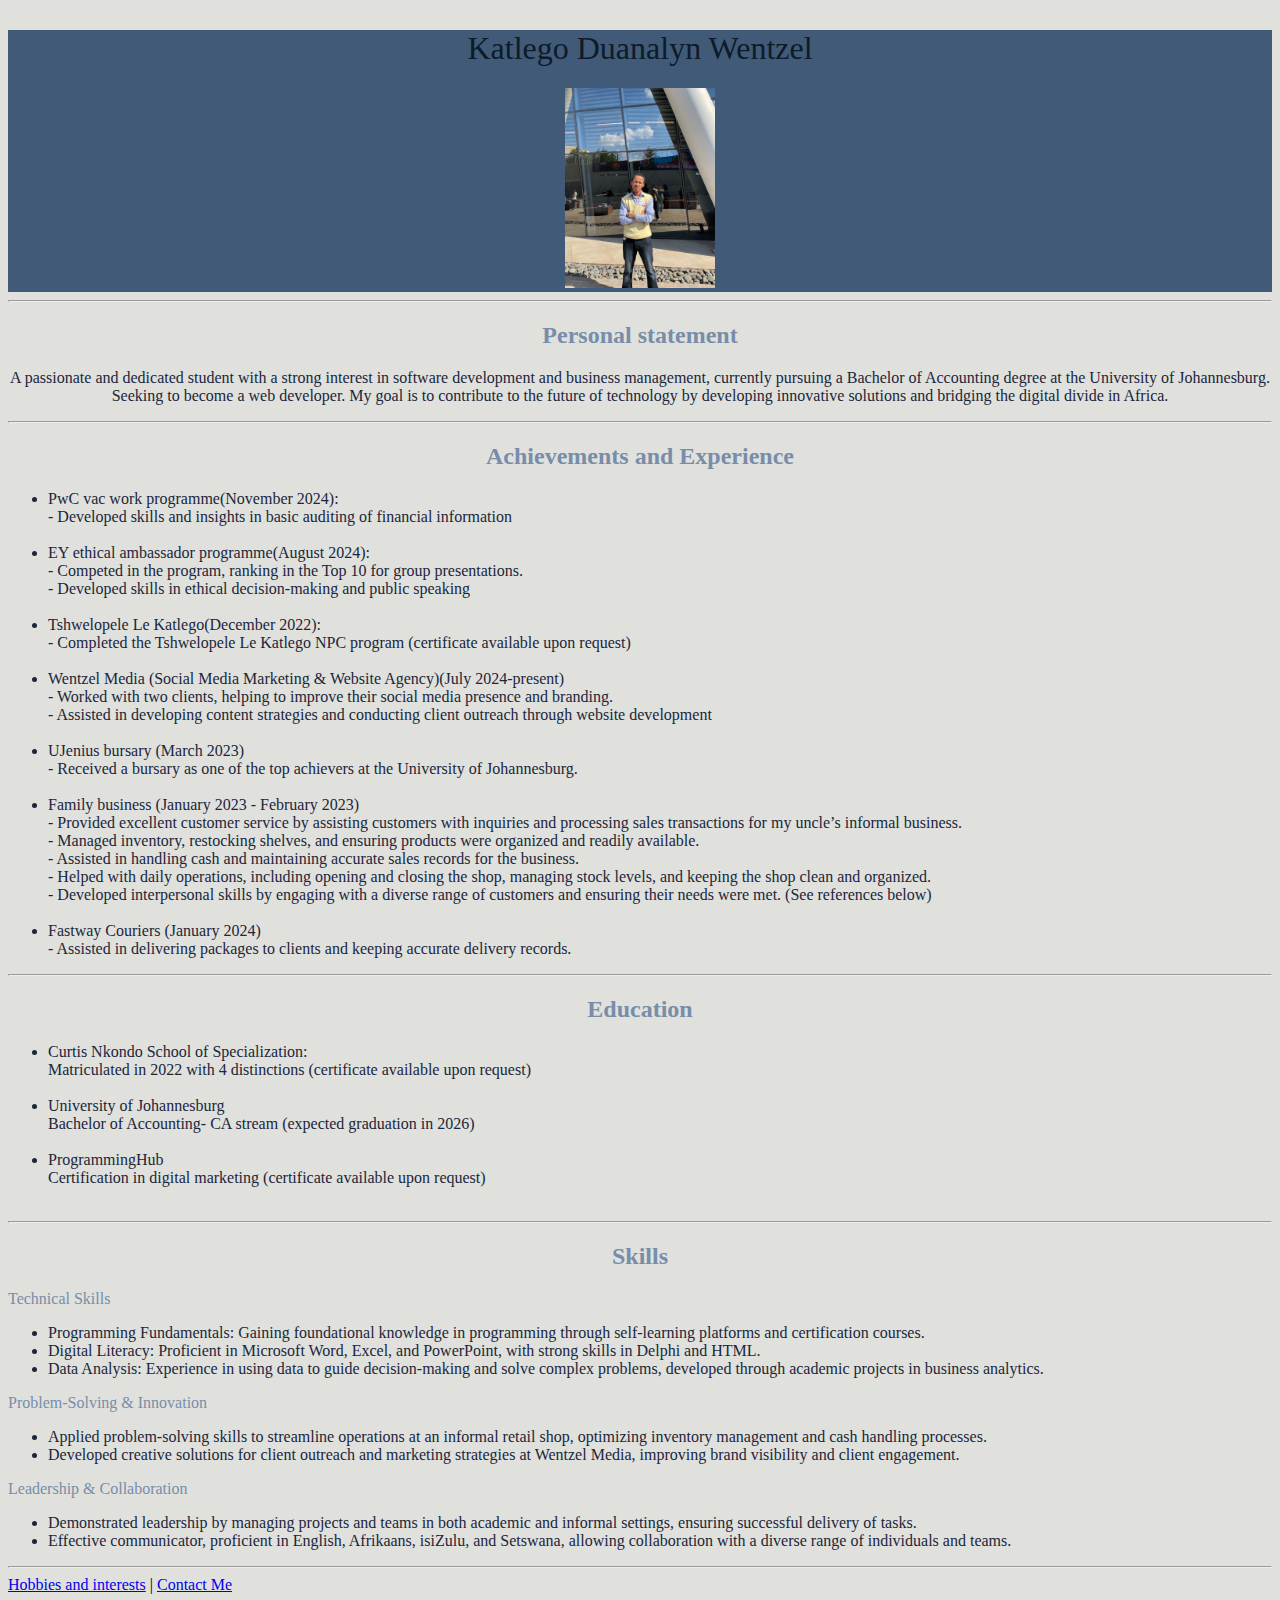
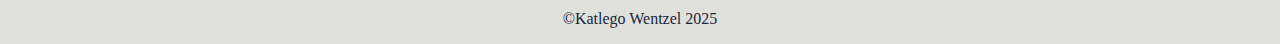
<file: index.html>
<!DOCTYPE html>
<html lang="en">
<head>
    <meta charset="UTF-8">
    <meta name="viewport" content="width=device-width, initial-scale=1.0">
    <title>My Curriculum Vitae</title>
    <link rel="stylesheet" href="./styles.css">
</head>

<body>
  <div id="head"> 
    <h1>Katlego Duanalyn Wentzel</h1>
    <img src="./assets/images/IMG_5514.jpg" alt="Picture of Katlego" height="200">
  
  </div>  
 <hr>
     <div>
         <h2>Personal statement</h2>
      <p>A passionate and dedicated student with a strong interest in software development and business management, 
        currently pursuing a Bachelor of Accounting degree at the University of Johannesburg. Seeking to become a web developer.
        My goal is to contribute to the future of technology by developing innovative solutions and bridging the digital divide 
        in Africa.</p>
     </div>
    <hr>
    <div>
     <h2>Achievements and Experience</h2>
       <ul>
        <li>PwC vac work programme(November 2024): 
            <br>- Developed skills and insights in basic auditing of financial information </li> <br>
        <li>EY ethical ambassador programme(August 2024):
            <br> - Competed in the program, ranking in the Top 10 for group presentations. 
            <br> - Developed skills in ethical decision-making and public speaking </li> <br>
        <li>Tshwelopele Le Katlego(December 2022):
            <br> - Completed the Tshwelopele Le Katlego NPC program (certificate available upon request)
        </li> <br>
        <li>Wentzel Media (Social Media Marketing & Website Agency)(July 2024-present)
            <br> - Worked with two clients, helping to improve their social media presence and branding.
            <br> - Assisted in developing content strategies and conducting client outreach through website development 
        </li> <br>
        <li>
            UJenius bursary (March 2023)
            <br>- Received a bursary as one of the top achievers at the University of Johannesburg. 
        </li> <br>
        <li>
            Family business (January 2023 - February 2023)
            <br>- Provided excellent customer service by assisting customers with inquiries and processing sales transactions 
                  for my uncle’s informal business.
            <br>- Managed inventory, restocking shelves, and ensuring products were organized and readily available.
            <br>- Assisted in handling cash and maintaining accurate sales records for the business.
            <br>- Helped with daily operations, including opening and closing the shop, managing stock levels, and keeping the shop clean and organized.
            <br>- Developed interpersonal skills by engaging with a diverse range of customers and ensuring their needs were met. (See references below) 
        </li> <br>
        <li>
            Fastway Couriers (January 2024)
            <br>- Assisted in delivering packages to clients and keeping accurate delivery records. 
        </li>   
       </ul> 
    </div>
  <hr>
    <div>
     <h2>Education</h2>
      <ul>
        <li> Curtis Nkondo School of Specialization: 
       <br> Matriculated in 2022 with 4 distinctions (certificate available upon request)</li><br>
        <li>University of Johannesburg 
        <br> Bachelor of Accounting- CA stream (expected graduation in 2026)</li><br>
        <li>ProgrammingHub 
        <br> Certification in digital marketing (certificate available upon request)</li><br>    
      </ul>
    </div>
  <hr>  
    <div>
     <h2>Skills</h2>
     Technical Skills
      <ul>
        <li>Programming Fundamentals: Gaining foundational knowledge in programming through self-learning platforms and certification courses.</li>
        <li>Digital Literacy: Proficient in Microsoft Word, Excel, and PowerPoint, with strong skills in Delphi and HTML.</li>    
        <li>Data Analysis: Experience in using data to guide decision-making and solve complex problems, developed through academic projects in business analytics.</li>    
      </ul>
     Problem-Solving & Innovation
      <ul>
        <li>Applied problem-solving skills to streamline operations at an informal retail shop, optimizing inventory management and cash handling processes.</li>
         <li>Developed creative solutions for client outreach and marketing strategies at Wentzel Media, improving brand visibility and client engagement.</li>
      </ul>
    Leadership & Collaboration
      <ul>
        <li>Demonstrated leadership by managing projects and teams in both academic and informal settings, ensuring successful delivery of tasks.</li>
        <li>Effective communicator, proficient in English, Afrikaans, isiZulu, and Setswana, allowing collaboration with a diverse range of individuals and teams.</li>
      </ul>
</div>
    
    <hr>
    <a href="./hobbies.html">Hobbies and interests</a> | <a href="./contact.html">Contact Me</a> 
</body>
<footer>
  <p>&copy;Katlego Wentzel 2025
  </p>
</footer>
</html>
</file>
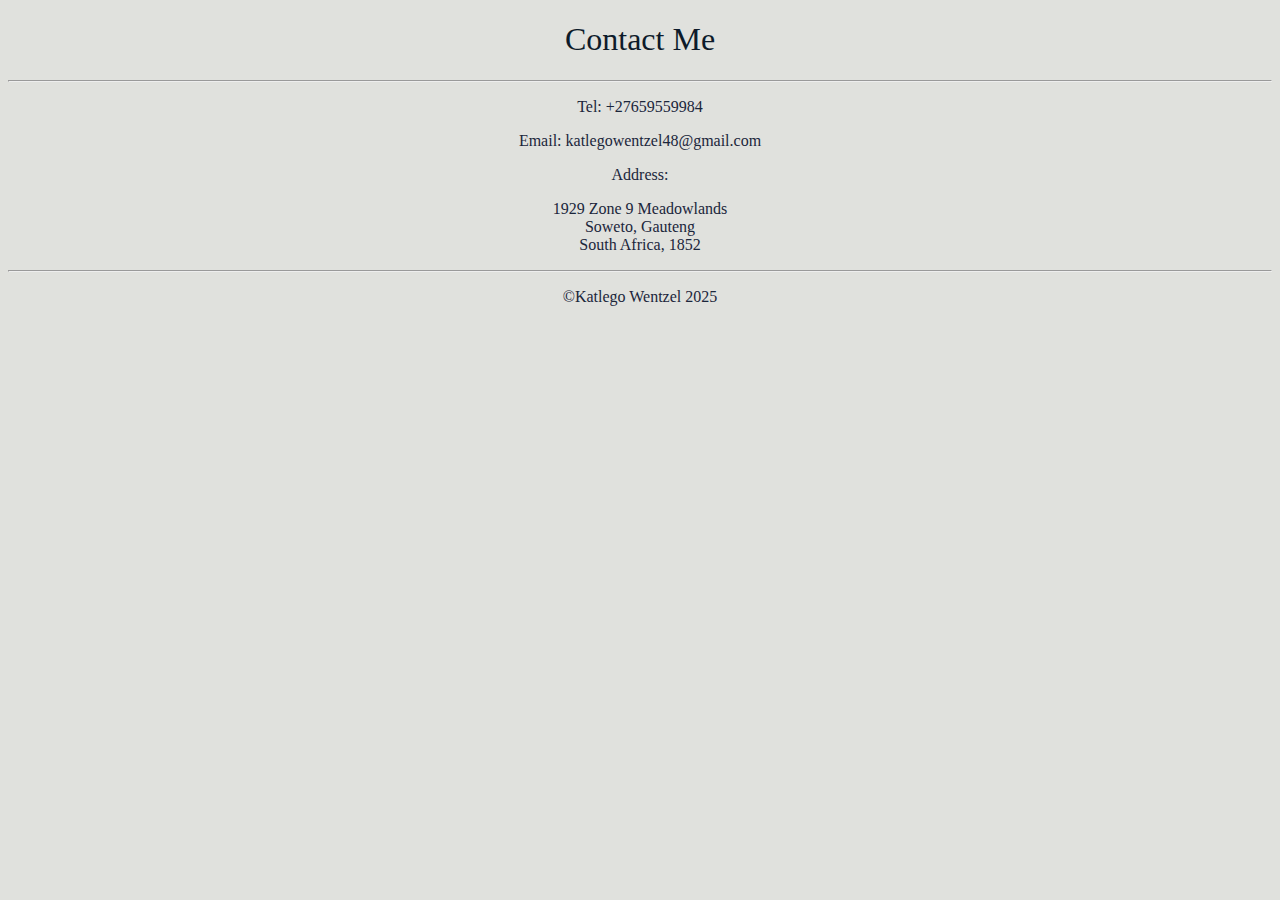
<file: contact.html>
<!DOCTYPE html>
<html lang="en">
<head>
  <meta charset="UTF-8">
  <meta name="viewport" content="width=device-width, initial-scale=1.0">
  <title>Document</title>
  <link rel="stylesheet" href="./styles.css">
</head>
<body>
  <div>
<h1 class="main">Contact Me</h1>
<hr>
<p>Tel: +27659559984</p>
<p>Email: katlegowentzel48@gmail.com</p>
<p>Address:</p>
<p>
  1929 Zone 9 Meadowlands<br />
  Soweto, Gauteng<br />
  South Africa, 1852<br />
</p>
</div>
<hr>
</body>
<footer>
  <p>&copy;Katlego Wentzel 2025
  </p>
</footer>
</html>
</file>
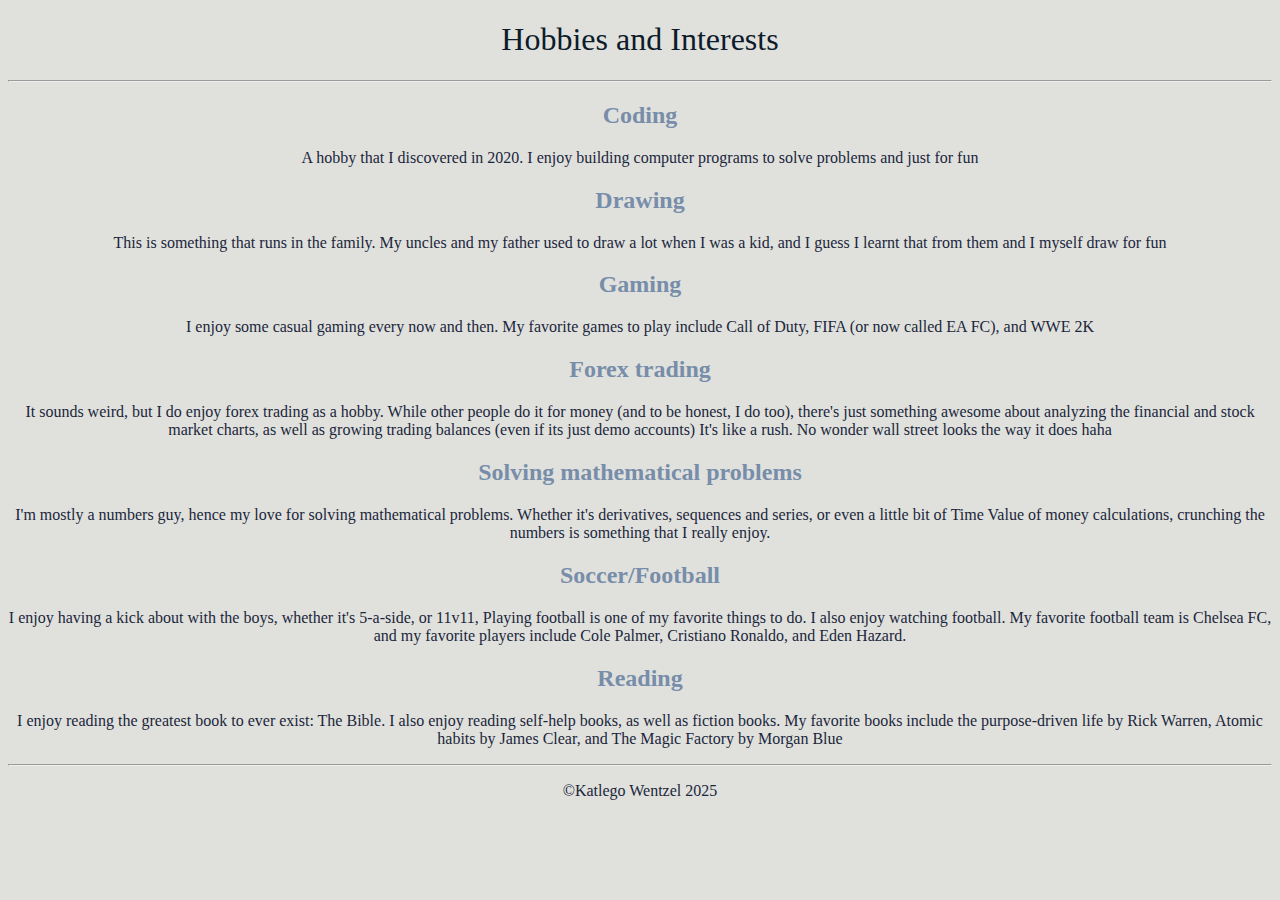
<file: hobbies.html>
<!DOCTYPE html>
<html lang="en">
<head>
    <meta charset="UTF-8">
    <meta name="viewport" content="width=device-width, initial-scale=1.0">
    <title>Hobbies and interests</title>
    <link rel="stylesheet" href="./styles.css">
</head>
<body>
 <h1>Hobbies and Interests</h1>
 <hr>

 <div>
  <h2>Coding</h2>
   <p>A hobby that I discovered in 2020. I enjoy building computer
     programs to solve problems and just for fun</p>
    </div> 
    
<div>
  <h2>Drawing</h2>
    <p>This is something that runs in the family. My uncles and my father
      used to draw a lot when I was a kid, and I guess I learnt that from them
      and I myself draw for fun
    </p>
  </div>
  
  <div><h2>Gaming</h2>
   <p>
    I enjoy some casual gaming every now and then. My favorite games to play include
    Call of Duty, FIFA (or now called EA FC), and WWE 2K
   </p>
  </div>

  <div>
    <h2>Forex trading</h2>
   <p>
   It sounds weird, but I do enjoy forex trading as a hobby. While other people do it for 
   money (and to be honest, I do too), there's just something awesome about analyzing the 
   financial and stock market charts, as well as growing trading balances (even if its just demo accounts)
   It's like a rush. No wonder wall street looks the way it does haha 
   </p>
  </div>

  <div>  
    <h2>Solving mathematical problems</h2>
   <p>
    I'm mostly a numbers guy, hence my love for solving mathematical problems. 
    Whether it's derivatives, sequences and series, or even a little bit of Time Value of money
    calculations, crunching the numbers is something that I really enjoy.
   </p>
  </div>

 <div>
  <h2>Soccer/Football</h2>
   <p>
    I enjoy having a kick about with the boys, whether it's 5-a-side, or 11v11, 
    Playing football is one of my favorite things to do. I also enjoy watching football. 
    My favorite football team is Chelsea FC, and my favorite players include Cole Palmer, 
    Cristiano Ronaldo, and Eden Hazard. 
   </p>
  </div>

  <div>
    <h2>Reading</h2>
   <p>
    I enjoy reading the greatest book to ever exist: The Bible. I also enjoy reading self-help 
    books, as well as fiction books. My favorite books include the purpose-driven life by Rick Warren,
    Atomic habits by James Clear, and The Magic Factory by Morgan Blue
   </p>
  </div> 
  <hr>
</body>
<footer>
  <p>&copy;Katlego Wentzel 2025
  </p>
</footer>
</html>
</file>
<file: styles.css>
html{
    background-color: #e0e1dd;

}

h1{
color: #0d1b2a; 
text-align: center;
font-family: "Libre Baskerville", serif;
font-weight: 400;
font-style: normal
}

footer{
    text-align: center;
}

#head{
    text-align: center;
    margin-top: 30px ;
    width: 100%;
    background-color: #415a77;
    color: #0d1b2a;
}

div{
    text-align: left;
    color: #778da9;
}

h2{
    text-align: center;
}

p{
    color:#1b263b ;
    font-family: "Libre baskerville", serif;
    text-align: center;
}

ul{
    color: #1b263b;
}
</file>
